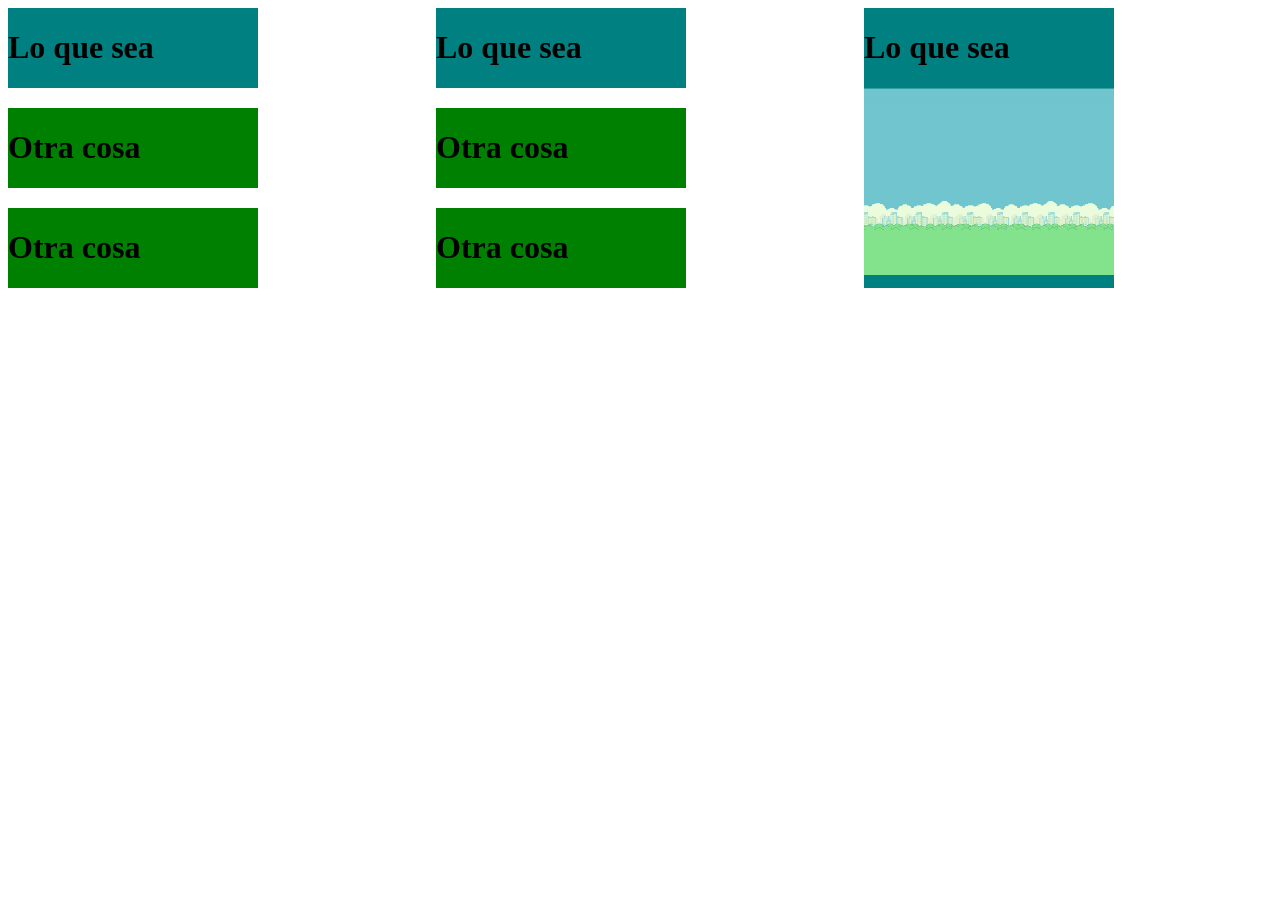
<file: P1_Flex_Grid.html>
<!DOCTYPE html>
<html lang="es">

<head>
    <meta charset="UTF-8">
    <meta name="viewport" content="width=device-width, initial-scale=1.0">
    <title>Document</title>
    <style>
        .contenedor {
            /* display: flex;
            flex-direction: column; */
            gap: 20px;
            display: grid;
            grid-template-columns: repeat(3, 1fr);

        }

        .card,
        .card-larga {
            width: 250px;
        }

        .card-larga {
            grid-column: 3;
            grid-row: span 3;
            display: flex;
            flex-direction: column;
        }
    </style>
</head>

<body>
    <div class="contenedor">
        <div class="card" style="background-color: teal">
            <h1>Lo que sea</h1>
        </div>
        <div class="card" style="background-color: teal">
            <h1>Lo que sea</h1>
        </div>
        <div class="card-larga" style="background-color: teal">
            <h1>Lo que sea</h1>
            <img src="image.png" alt="Descripción">
        </div>
        <div class="card" style="background-color: green">
            <h1>Otra cosa</h1>
        </div>
        <div class="card" style="background-color: green">
            <h1>Otra cosa</h1>
        </div>
        <div class="card" style="background-color: green">
            <h1>Otra cosa</h1>
        </div>
        <div class="card" style="background-color: green">
            <h1>Otra cosa</h1>
        </div>
    </div>
</body>

</html>
</file>
